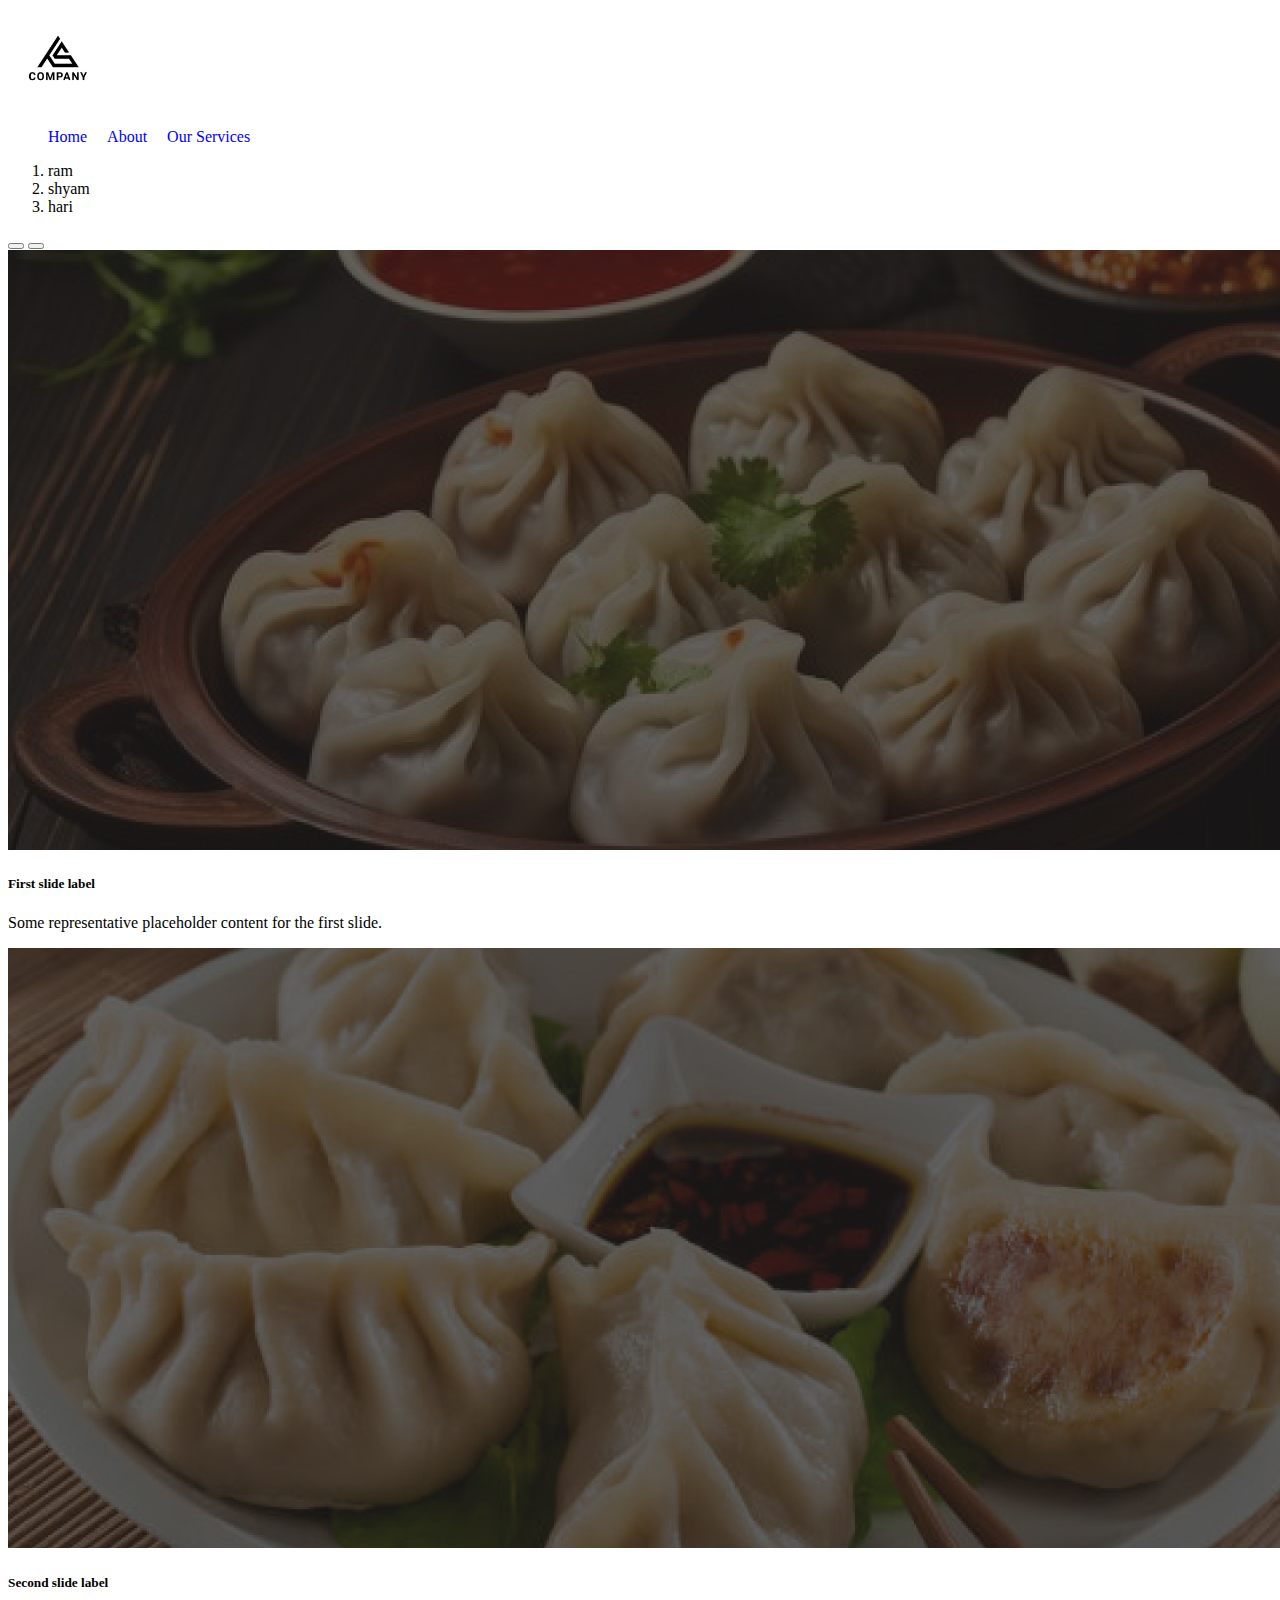
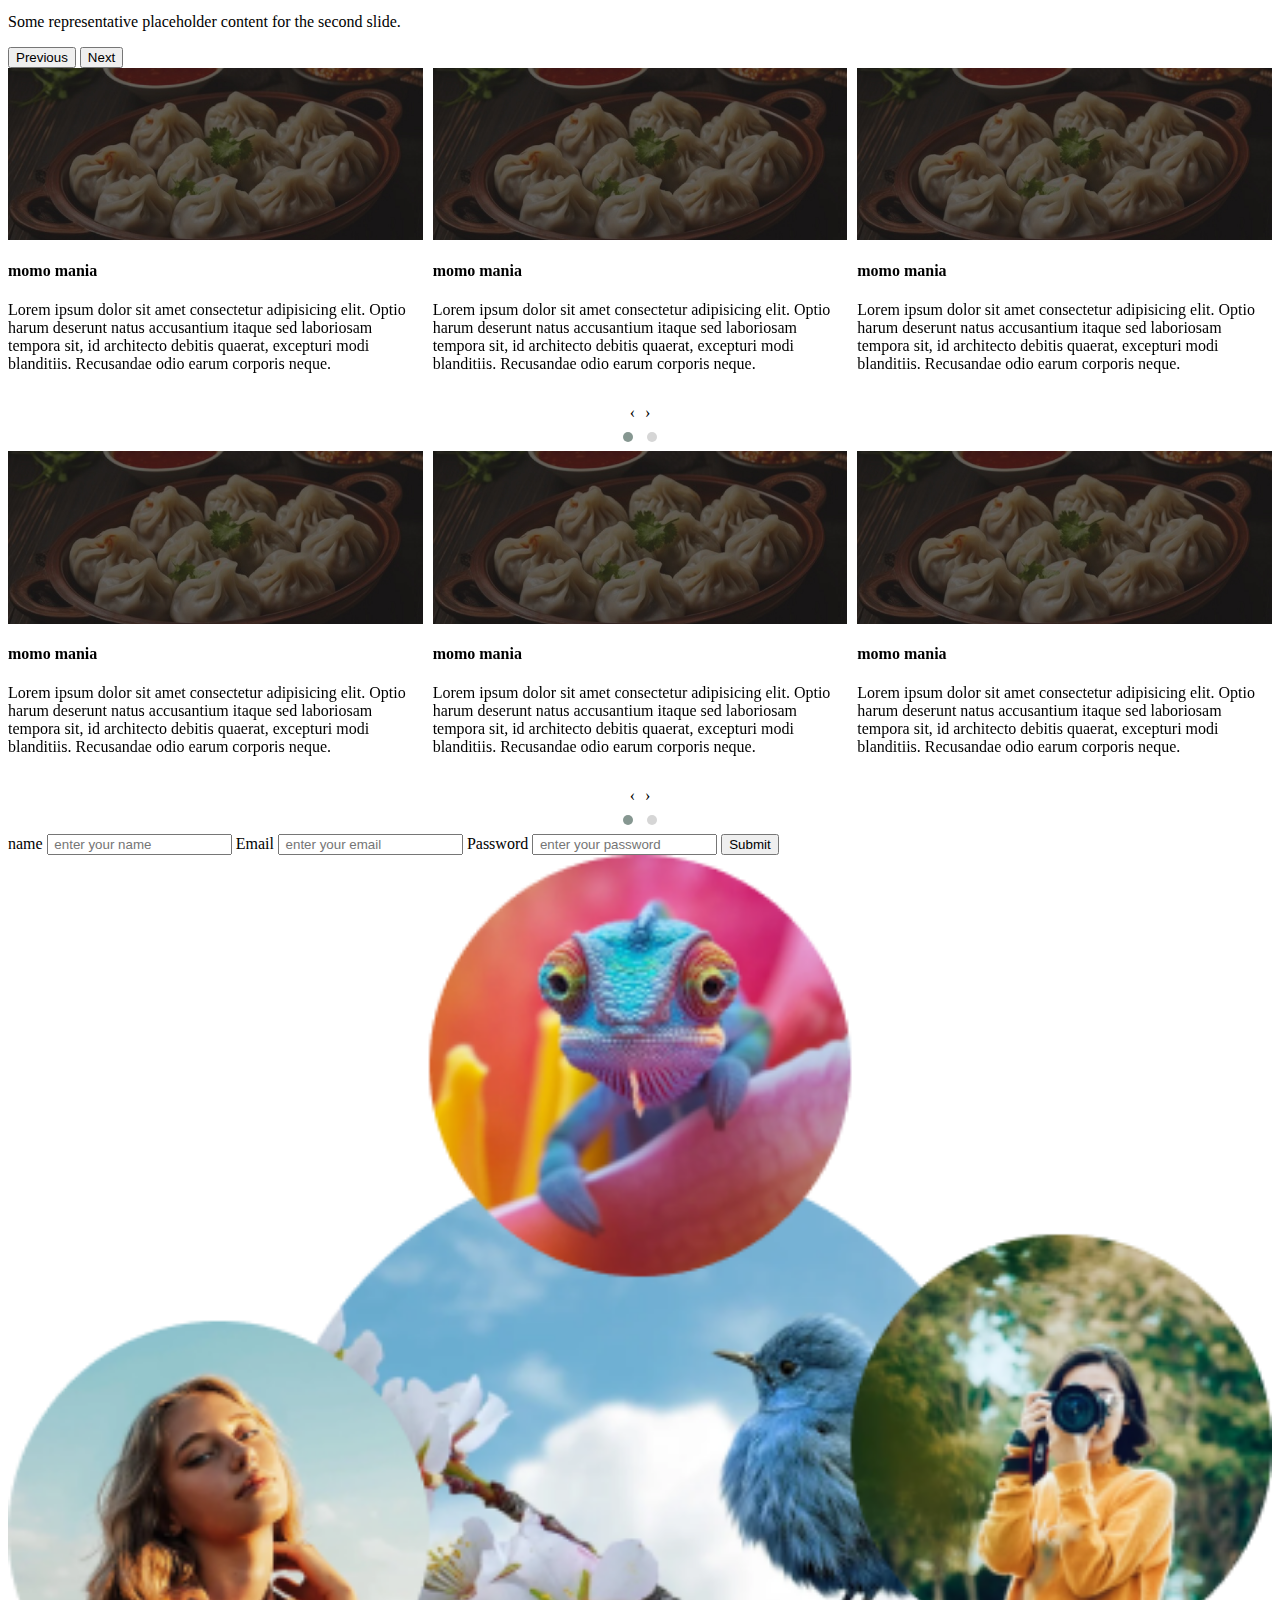
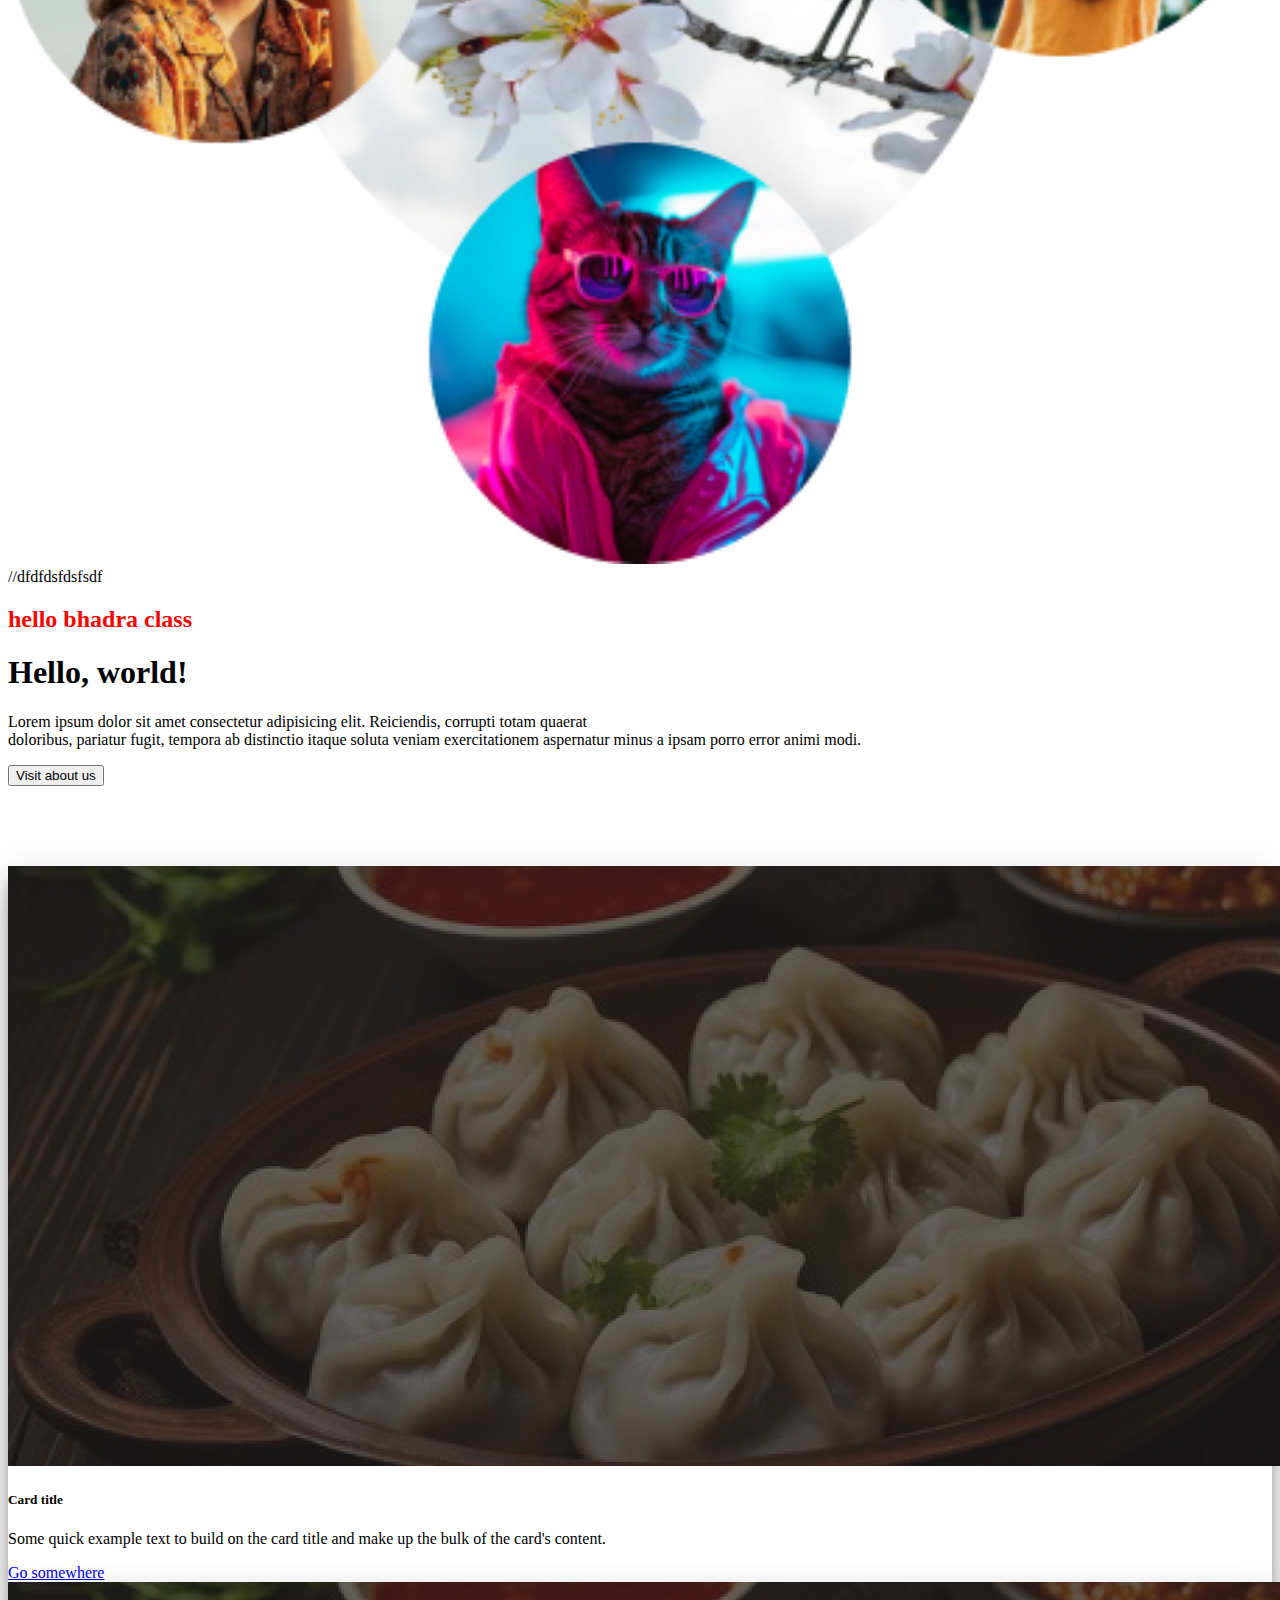
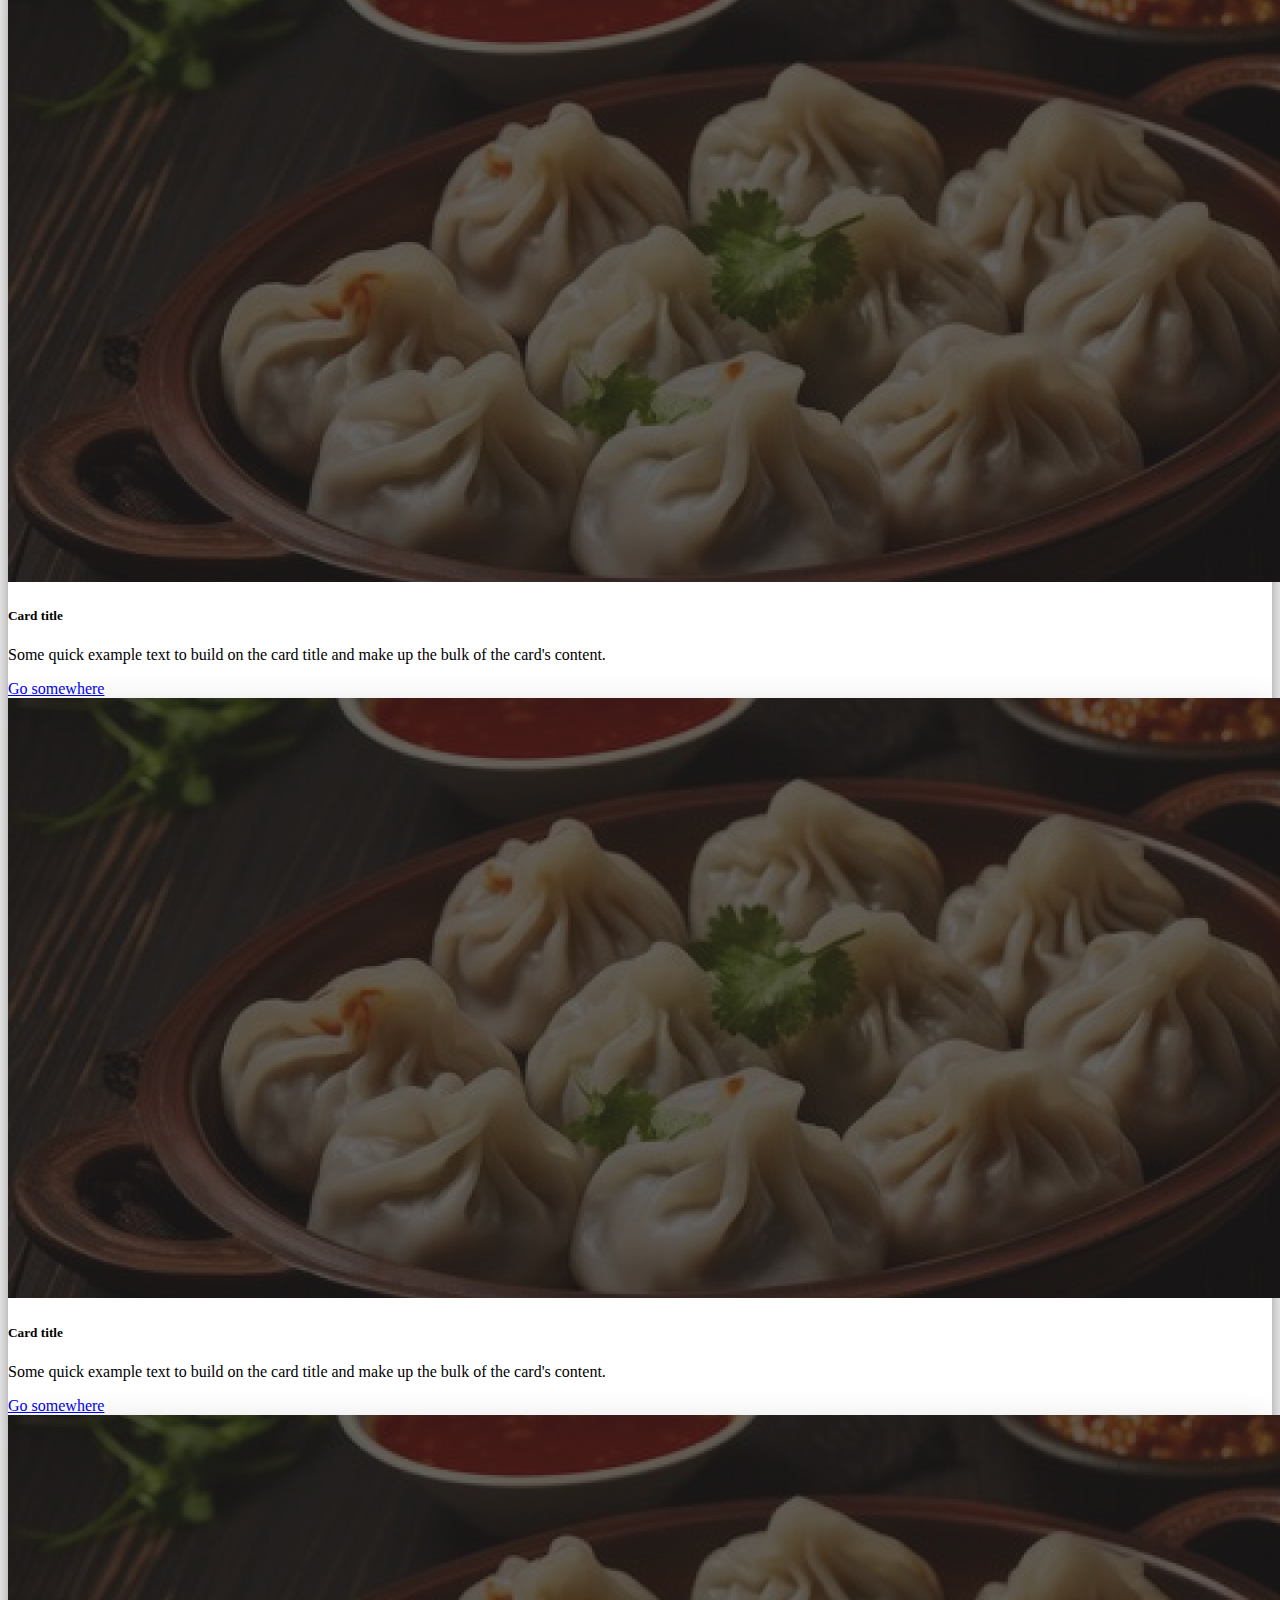
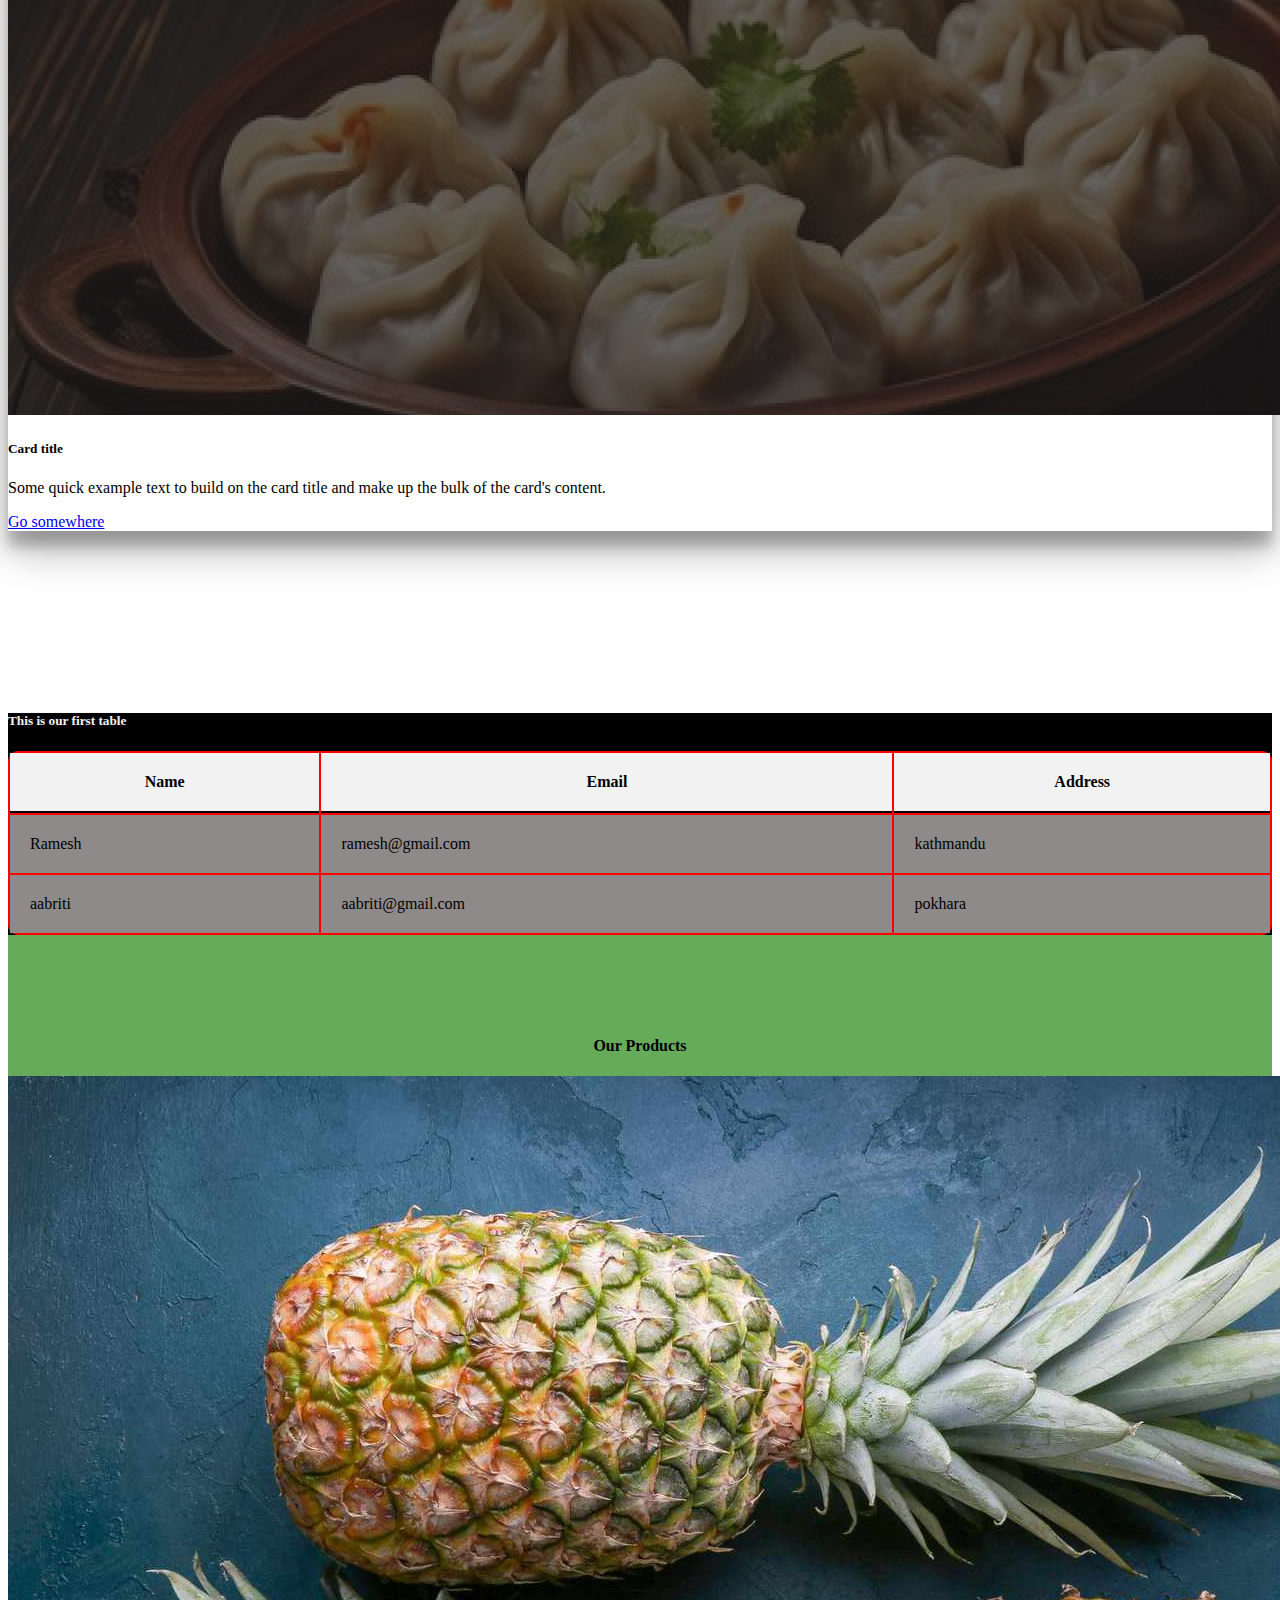
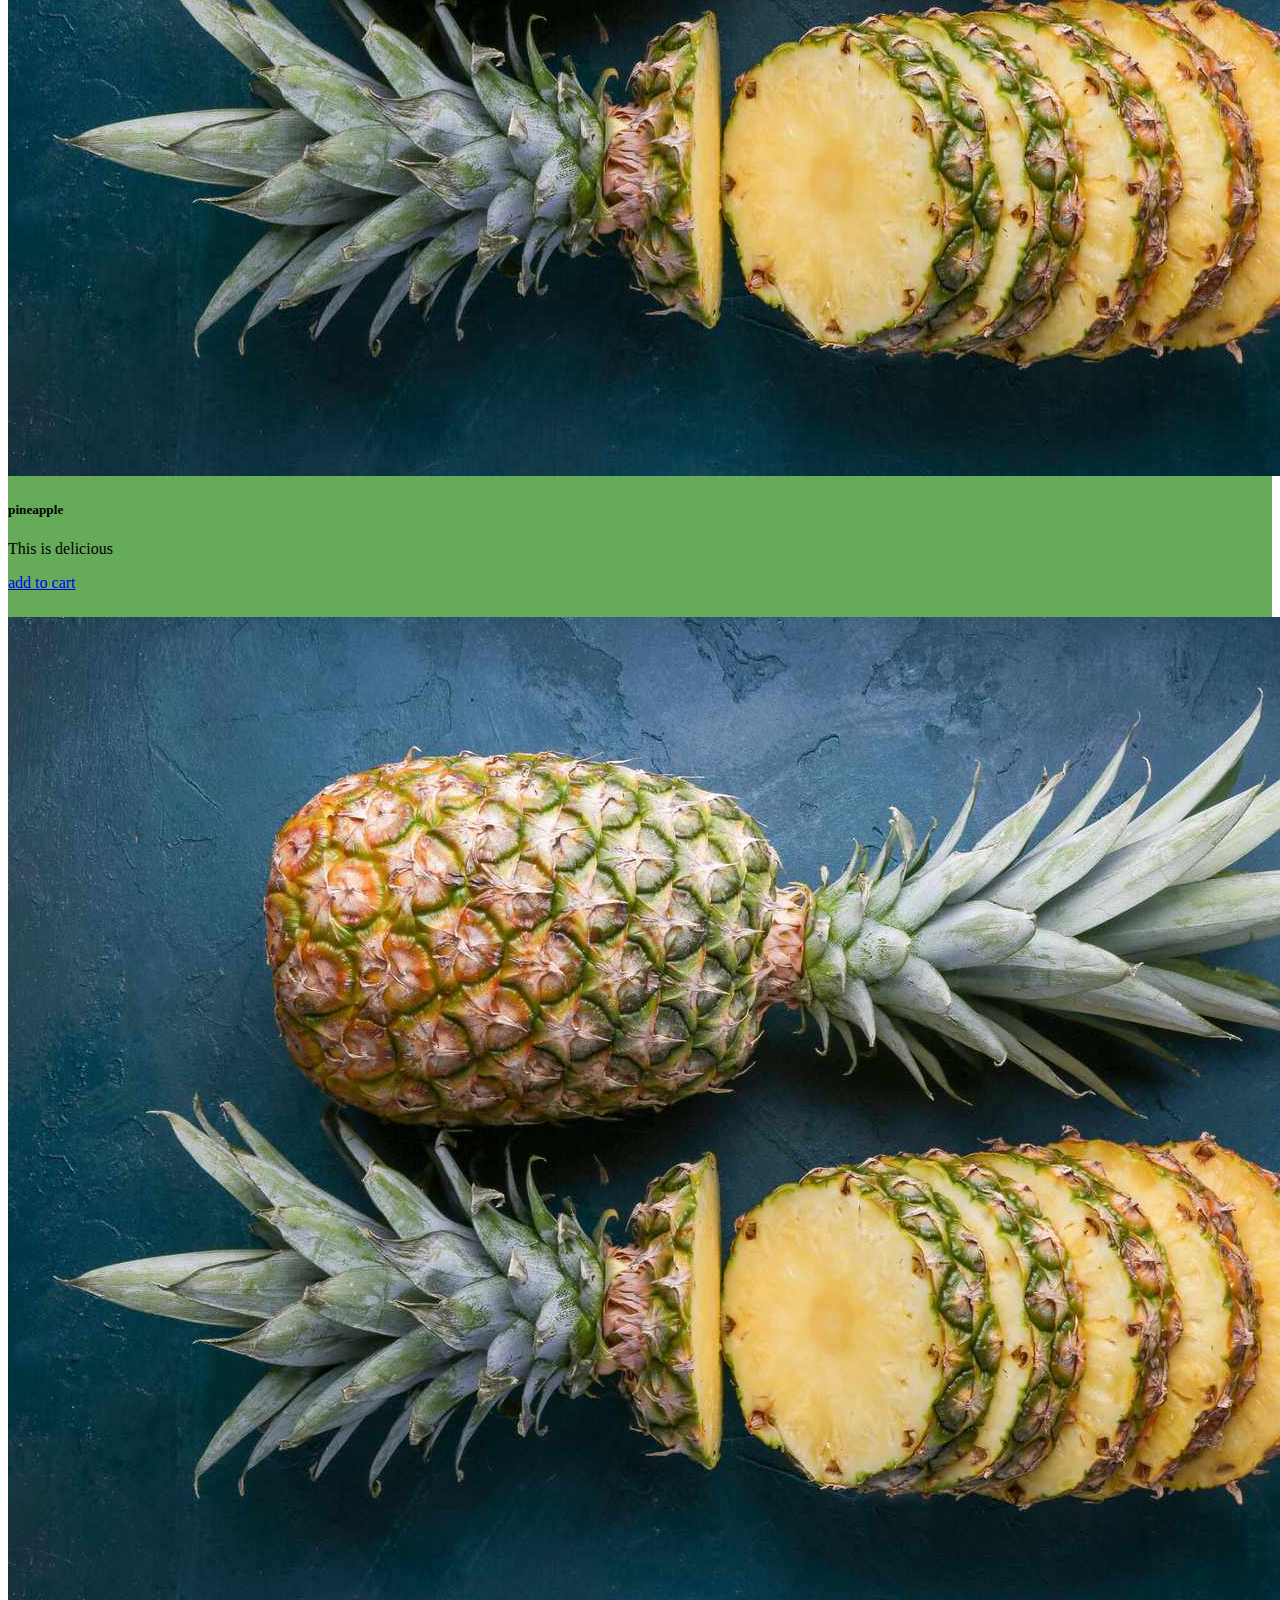
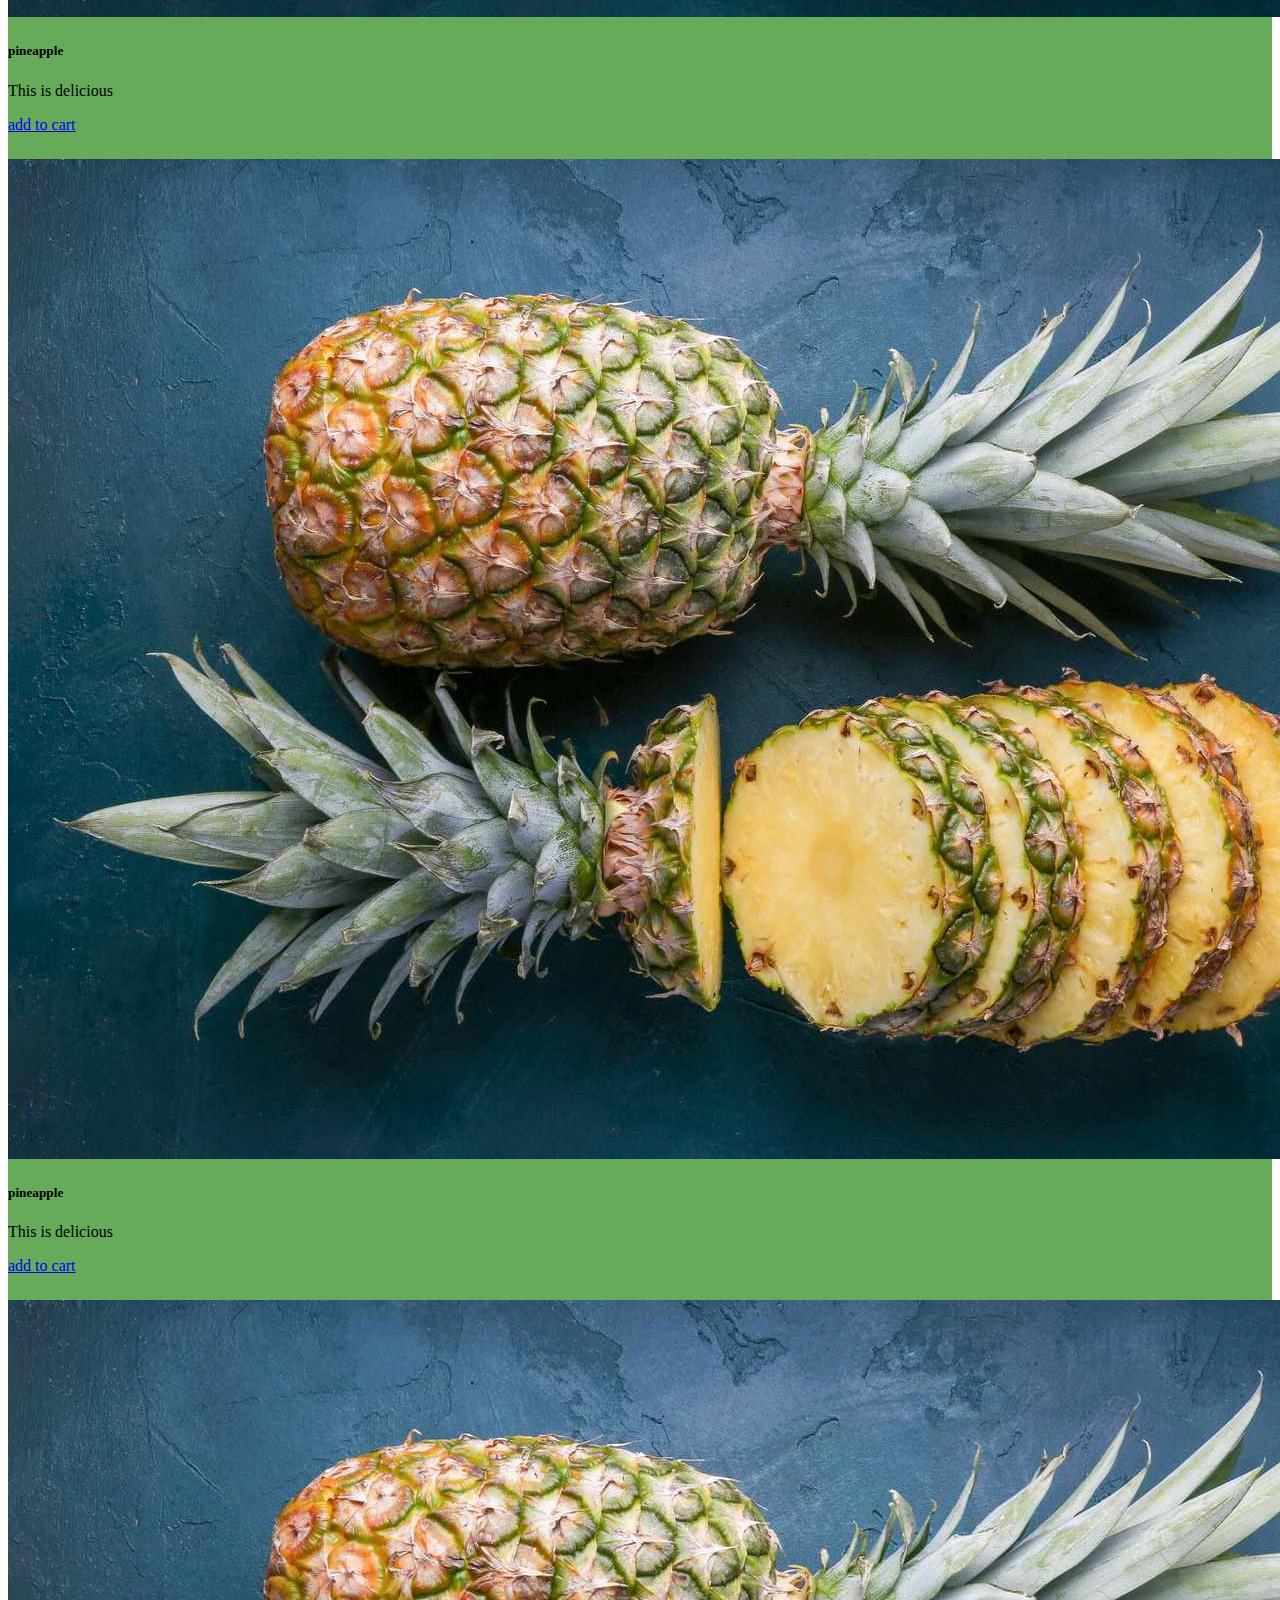
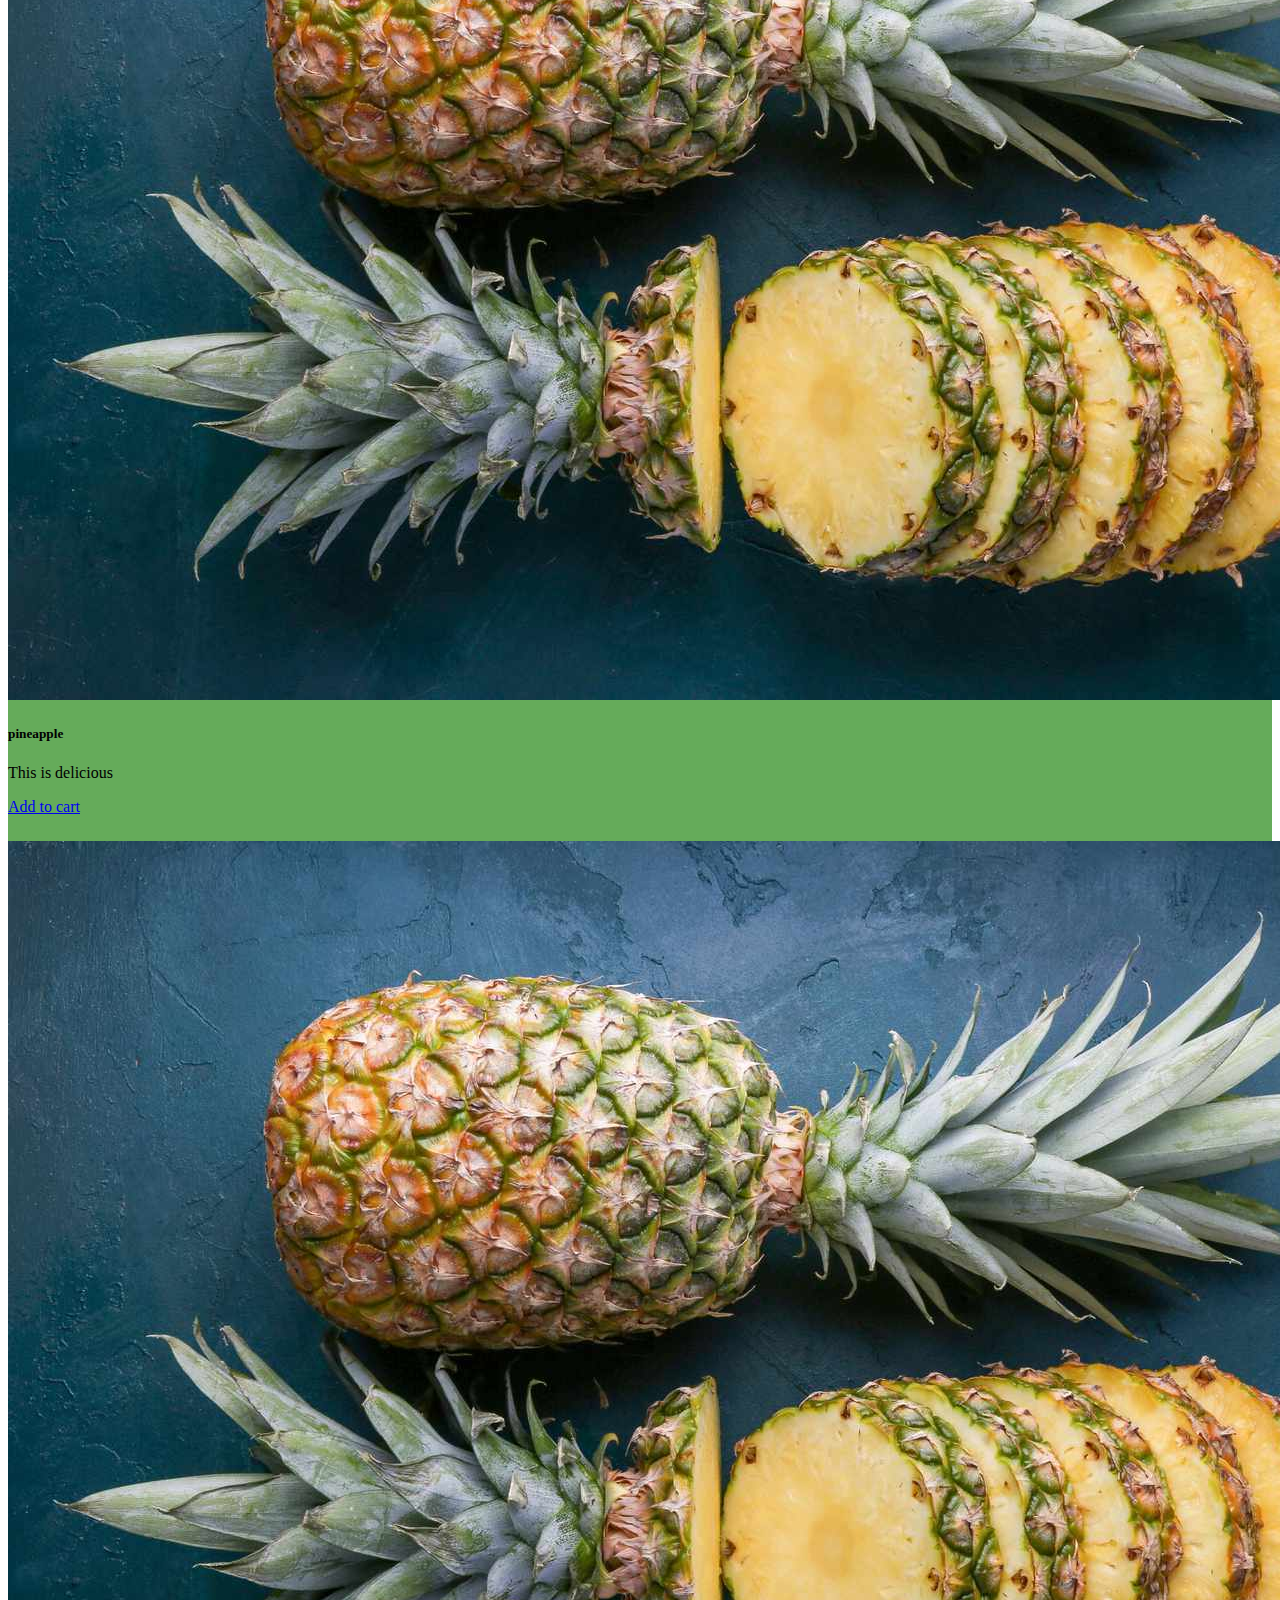
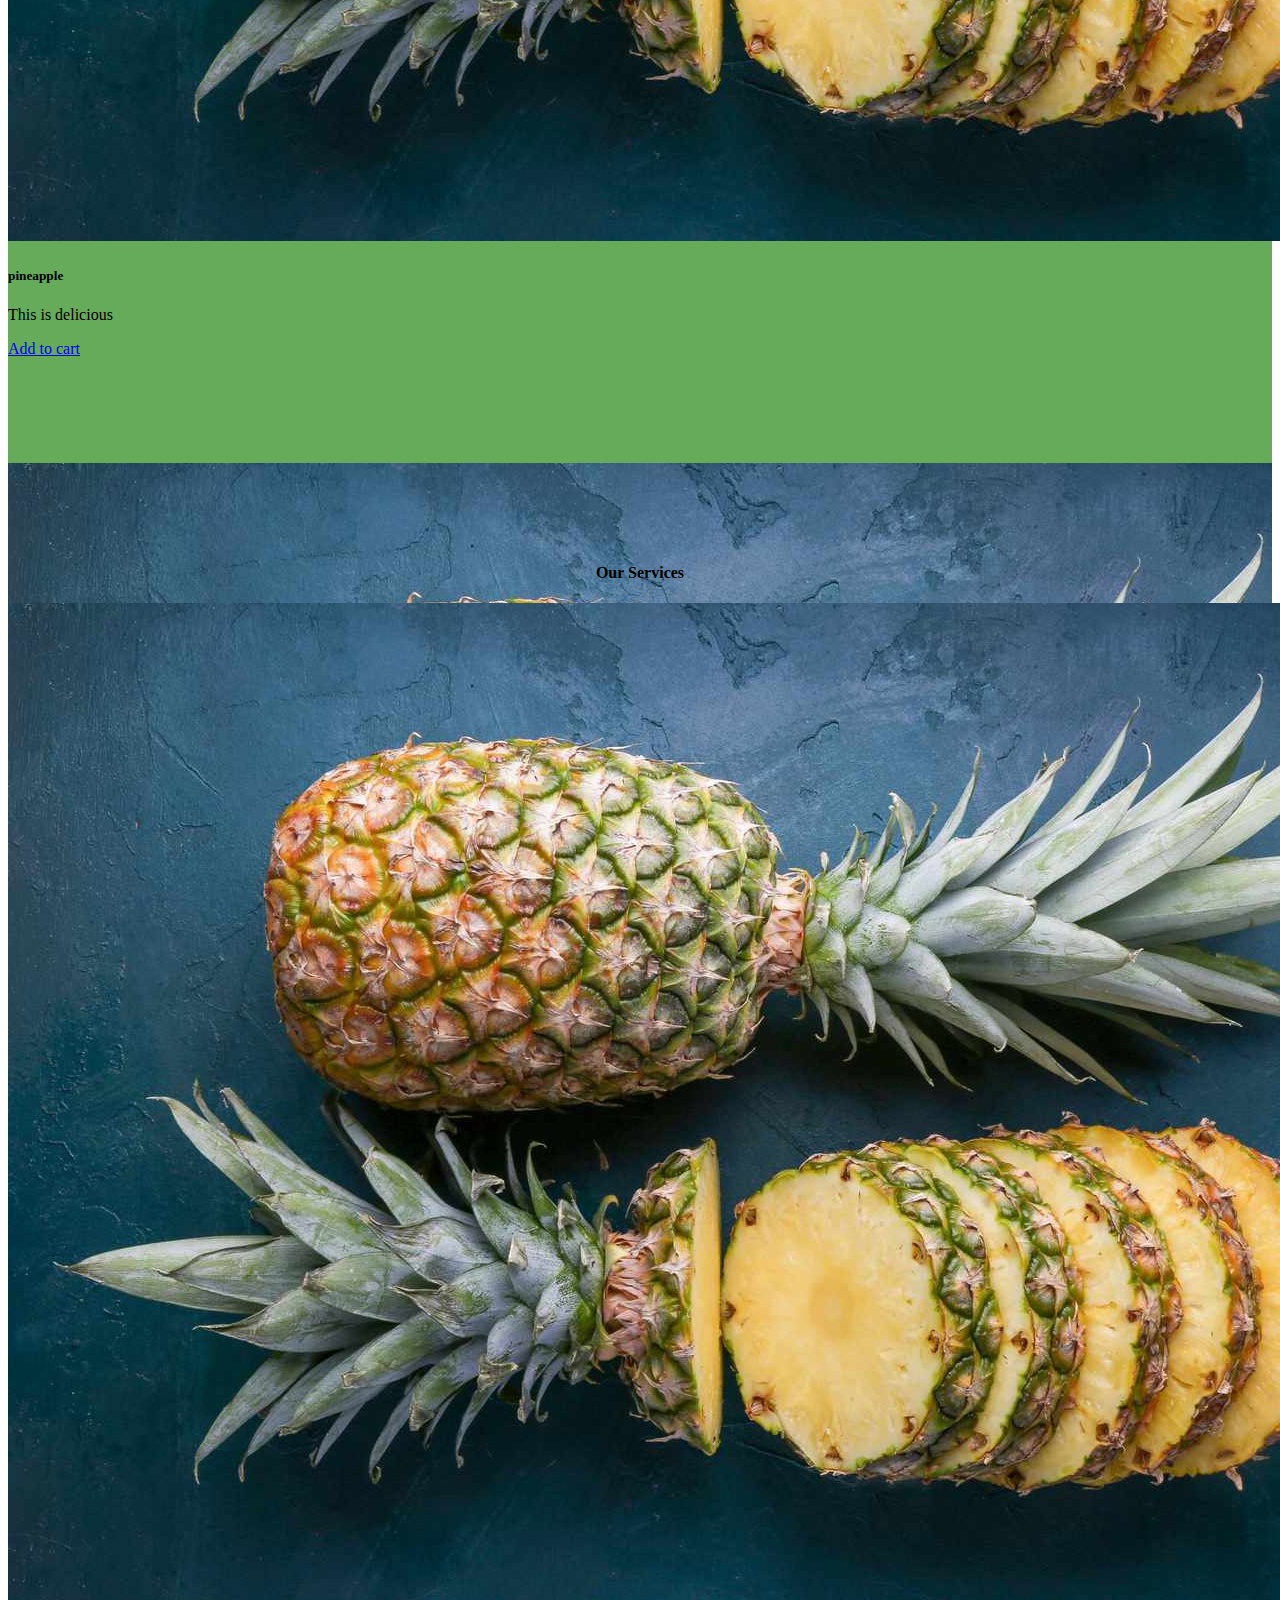
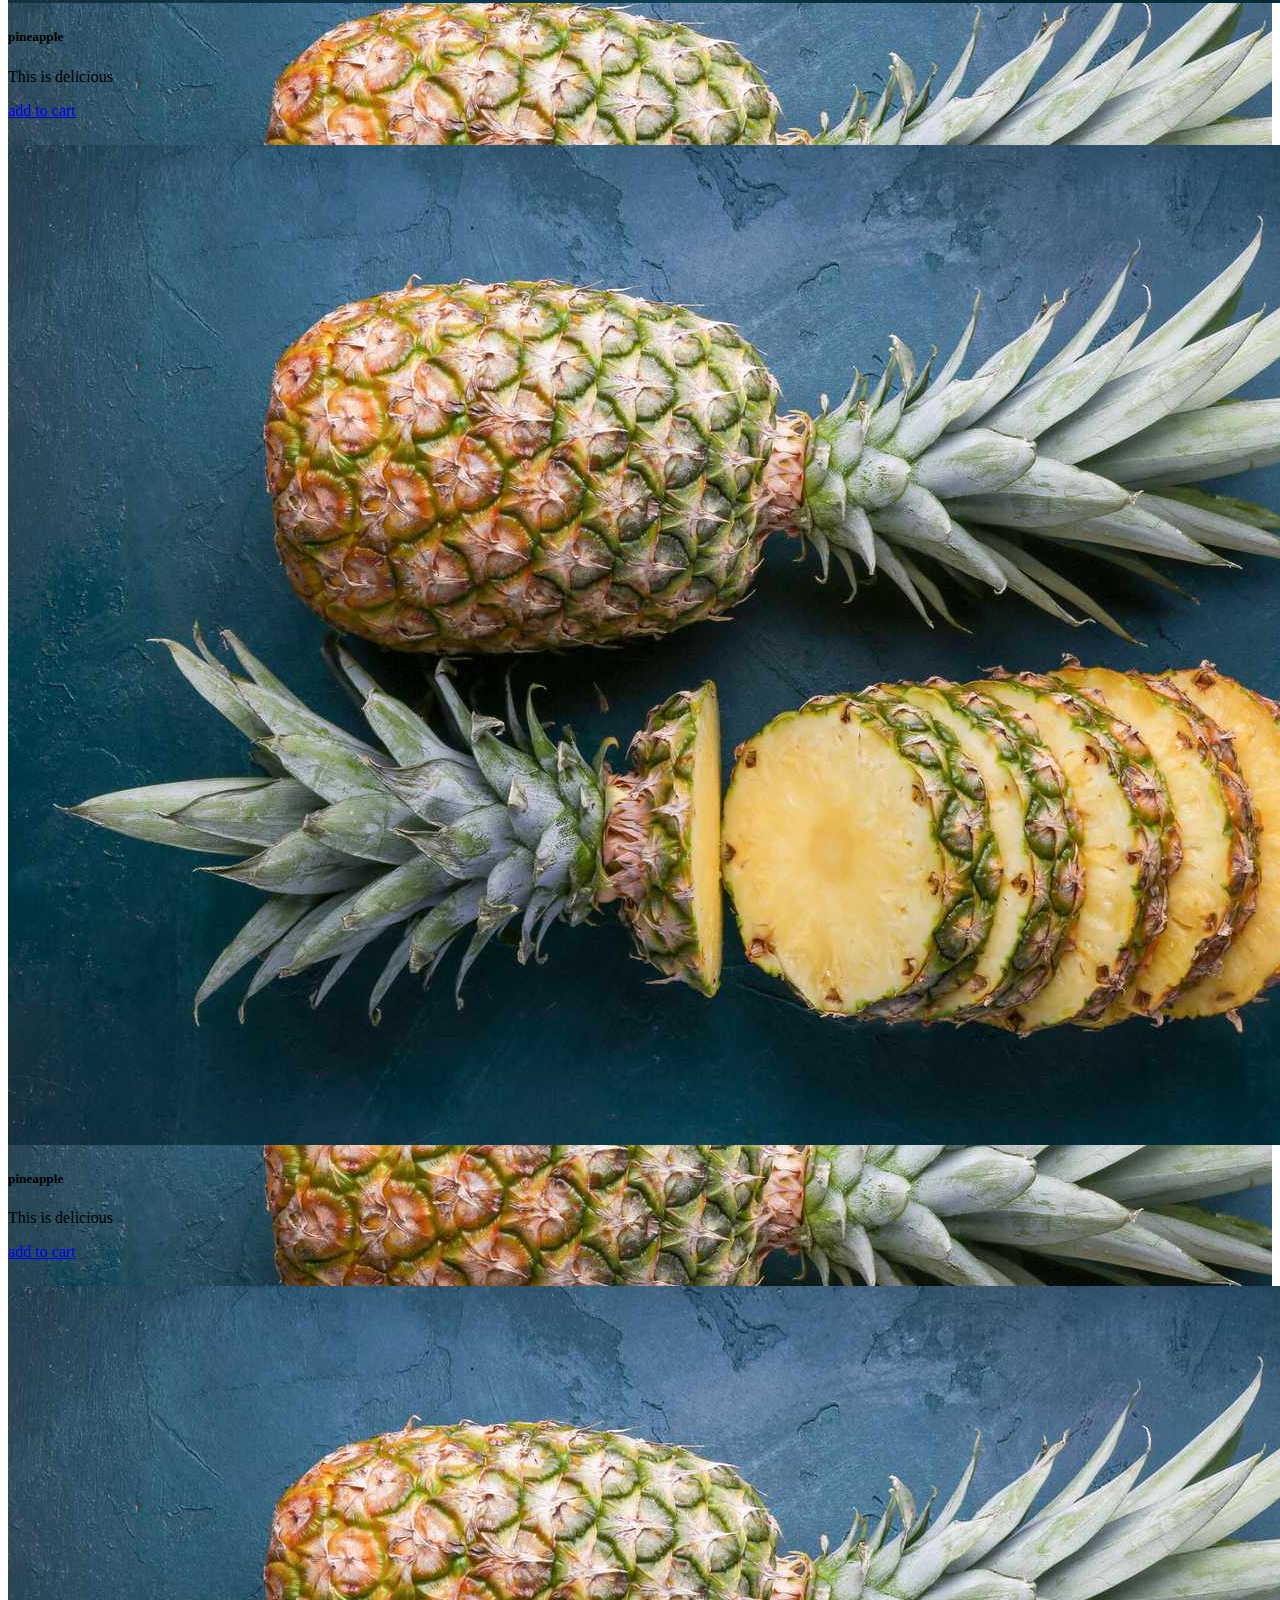
<file: index.html>
<!DOCTYPE html>
<html lang="en">

<head>
  <meta charset="UTF-8">
  <meta name="viewport" content="width=device-width, initial-scale=1.0">
  <meta keyword="" description="width=device-width, initial-scale=1.0">
  <title>My first project1111111</title>
  <!-- bootstrap -->
  <link href="https://cdn.jsdelivr.net/npm/bootstrap@5.0.2/dist/css/bootstrap.min.css" rel="stylesheet"
    integrity="sha384-EVSTQN3/azprG1Anm3QDgpJLIm9Nao0Yz1ztcQTwFspd3yD65VohhpuuCOmLASjC" crossorigin="anonymous">
  <!-- link with style.css -->
  <link rel="stylesheet" href="/style/style.css">
  <!-- google font link -->
  <link rel="preconnect" href="https://fonts.googleapis.com">
  <link rel="preconnect" href="https://fonts.gstatic.com" crossorigin>
  <link
    href="https://fonts.googleapis.com/css2?family=Poppins:ital,wght@0,100;0,200;0,300;0,400;0,500;0,600;0,700;0,800;0,900;1,100;1,200;1,300;1,400;1,500;1,600;1,700;1,800;1,900&display=swap"
    rel="stylesheet">
  <!-- font-awesome -->
  <link rel="stylesheet" href="https://cdnjs.cloudflare.com/ajax/libs/font-awesome/6.6.0/css/all.min.css"
    integrity="sha512-Kc323vGBEqzTmouAECnVceyQqyqdsSiqLQISBL29aUW4U/M7pSPA/gEUZQqv1cwx4OnYxTxve5UMg5GT6L4JJg=="
    crossorigin="anonymous" referrerpolicy="no-referrer" />
  <!-- animate css -->
  <link rel="stylesheet" href="https://cdnjs.cloudflare.com/ajax/libs/animate.css/4.1.1/animate.min.css" />
  <!-- owl carousel -->
  <link rel="stylesheet" href="https://cdnjs.cloudflare.com/ajax/libs/OwlCarousel2/2.3.4/assets/owl.carousel.min.css">
  <link rel="stylesheet"
    href="https://cdnjs.cloudflare.com/ajax/libs/OwlCarousel2/2.3.4/assets/owl.theme.default.min.css">

</head>

<body>

  <div class="header">
    <div class="container">
      <div class="row">
        <div class="col-md-3">
          <div class="logo">
            <img src="images/logo.jpg" height="100" width="100">
          </div>
        </div>
        <!-- <div class="col-md-9"> -->
        <ul id="menu-items">
          <li><i class="fa fa-home" aria-hidden="true"></i> Home</li>
          <li> About </li>
          <li> Our Services</li>
        </ul>
        <ol id="menu-items1">
          <li> ram </li>
          <li> shyam </li>
          <li> hari</li>
        </ol>
        <!-- </div> -->
      </div>
    </div>
  </div>
  <div id="carouselExampleCaptions" class="carousel slide" data-bs-ride="carousel">
    <div class="carousel-indicators">
      <button type="button" data-bs-target="#carouselExampleCaptions" data-bs-slide-to="0" class="active"
        aria-current="true" aria-label="Slide 1"></button>
      <button type="button" data-bs-target="#carouselExampleCaptions" data-bs-slide-to="1"
        aria-label="Slide 2"></button>

    </div>
    <div class="carousel-inner">
      <div class="carousel-item active">
        <img src="images/momo.jpg" class="d-block w-100" alt="...">
        <div class="carousel-caption d-none d-md-block">
          <h5>First slide label</h5>
          <p>Some representative placeholder content for the first slide.</p>
        </div>
      </div>
      <div class="carousel-item">
        <img src="images/momo1.jpg" class="d-block w-100" alt="...">
        <div class="carousel-caption d-none d-md-block">
          <h5>Second slide label</h5>
          <p>Some representative placeholder content for the second slide.</p>
        </div>
      </div>

    </div>
    <button class="carousel-control-prev" type="button" data-bs-target="#carouselExampleCaptions" data-bs-slide="prev">
      <span class="carousel-control-prev-icon" aria-hidden="true"></span>
      <span class="visually-hidden">Previous</span>
    </button>
    <button class="carousel-control-next" type="button" data-bs-target="#carouselExampleCaptions" data-bs-slide="next">
      <span class="carousel-control-next-icon" aria-hidden="true"></span>
      <span class="visually-hidden">Next</span>
    </button>
  </div>
  <div class="owl-carousel owl-theme">
    <div class="item">
      <img src="images/momo.jpg">
      <h4>momo mania</h4>
      <p>Lorem ipsum dolor sit amet consectetur adipisicing elit. Optio harum deserunt natus accusantium itaque sed
        laboriosam tempora sit, id architecto debitis quaerat, excepturi modi blanditiis. Recusandae odio earum corporis
        neque.</p>
    </div>
    <div class="item">
      <img src="images/momo.jpg">
      <h4>momo mania</h4>
      <p>Lorem ipsum dolor sit amet consectetur adipisicing elit. Optio harum deserunt natus accusantium itaque sed
        laboriosam tempora sit, id architecto debitis quaerat, excepturi modi blanditiis. Recusandae odio earum corporis
        neque.</p>
    </div>
    <div class="item">
      <img src="images/momo.jpg">
      <h4>momo mania</h4>
      <p>Lorem ipsum dolor sit amet consectetur adipisicing elit. Optio harum deserunt natus accusantium itaque sed
        laboriosam tempora sit, id architecto debitis quaerat, excepturi modi blanditiis. Recusandae odio earum corporis
        neque.</p>
    </div>
    <div class="item">
      <img src="images/momo.jpg">
    </div>
    <div class="item">
      <img src="images/momo.jpg">
    </div>
    <div class="item">
      <img src="images/momo.jpg">
    </div>
  </div>
  <div class="owl-carousel owl-theme">
    <div class="item">
      <img src="images/momo.jpg">
      <h4>momo mania</h4>
      <p>Lorem ipsum dolor sit amet consectetur adipisicing elit. Optio harum deserunt natus accusantium itaque sed
        laboriosam tempora sit, id architecto debitis quaerat, excepturi modi blanditiis. Recusandae odio earum corporis
        neque.</p>
    </div>
    <div class="item">
      <img src="images/momo.jpg">
      <h4>momo mania</h4>
      <p>Lorem ipsum dolor sit amet consectetur adipisicing elit. Optio harum deserunt natus accusantium itaque sed
        laboriosam tempora sit, id architecto debitis quaerat, excepturi modi blanditiis. Recusandae odio earum corporis
        neque.</p>
    </div>
    <div class="item">
      <img src="images/momo.jpg">
      <h4>momo mania</h4>
      <p>Lorem ipsum dolor sit amet consectetur adipisicing elit. Optio harum deserunt natus accusantium itaque sed
        laboriosam tempora sit, id architecto debitis quaerat, excepturi modi blanditiis. Recusandae odio earum corporis
        neque.</p>
    </div>
    <div class="item">
      <img src="images/momo.jpg">
    </div>
    <div class="item">
      <img src="images/momo.jpg">
    </div>
    <div class="item">
      <img src="images/momo.jpg">
    </div>
  </div>

  <div class="container">
    <div class="row">
      <div class="col-md-4">
        <form>
          <label>name</label>
          <input type="text" placeholder=" enter your name">
          <label>Email</label>
          <input type="email" placeholder=" enter your email">


          <label>Password</label>
          <input type="email" placeholder=" enter your password">
          <button type="submit">Submit</button>
        </form>

      </div>
      <div class="col-md-4 ">
        <div class="hero-img">
          <a href="https://www.facebook.com" target="_blank"><img src="images/Group 2.png" alt="fruit"></a>
        </div>
      </div>
      //dfdfdsfdsfsdf
      <div class="col-md-4">
        <h2 class="hello animate__animated animate__fadeInLeft"> hello bhadra class</h2>
        <h1 class="animate__animated animate__bounceInDown">Hello, world!</h1>
        <p class="animate__animated animate__bounceInRight">Lorem ipsum dolor sit amet consectetur adipisicing elit.
          Reiciendis, corrupti totam quaerat <br> doloribus,
          pariatur fugit, tempora ab distinctio itaque soluta veniam exercitationem aspernatur minus a ipsam porro error
          animi modi.</p>
        <a href="about.html"><button id="button" class="button"> Visit about us</button></a>
      </div>

    </div>
  </div>
  <div class="two">
    <div class="container">
      <div class="row">
        <div class="col-md-3">
          <div class="card">
            <img src="images/momo.jpg" class="card-img-top" alt="...">
            <div class="card-body">
              <h5 class="card-title">Card title</h5>
              <p class="card-text">Some quick example text to build on the card title and make up the bulk of the card's
                content.</p>
              <a href="#" class="btn btn-primary">Go somewhere</a>
            </div>
          </div>
        </div>
        <div class="col-md-3">
          <div class="card">
            <img src="images/momo.jpg" class="card-img-top" alt="...">
            <div class="card-body">
              <h5 class="card-title">Card title</h5>
              <p class="card-text">Some quick example text to build on the card title and make up the bulk of the card's
                content.</p>
              <a href="#" class="btn btn-primary">Go somewhere</a>
            </div>
          </div>
        </div>
        <div class="col-md-3">
          <div class="card">
            <img src="images/momo.jpg" class="card-img-top" alt="...">
            <div class="card-body">
              <h5 class="card-title">Card title</h5>
              <p class="card-text">Some quick example text to build on the card title and make up the bulk of the card's
                content.</p>
              <a href="#" class="btn btn-primary">Go somewhere</a>
            </div>
          </div>
        </div>
        <div class="col-md-3">
          <div class="card">
            <img src="images/momo.jpg" class="card-img-top" alt="...">
            <div class="card-body">
              <h5 class="card-title">Card title</h5>
              <p class="card-text">Some quick example text to build on the card title and make up the bulk of the card's
                content.</p>
              <a href="#" class="btn btn-primary">Go somewhere</a>
            </div>
          </div>
        </div>
      </div>
    </div>
  </div>

  <div class="bhadra-group">
    <div class="container">
      <div class="row">
        <div class="col-md-6">
          <h5>This is our first table</h5>
          <table>
            <tr>
              <th>Name</th>
              <th>Email</th>
              <th>Address</th>
            </tr>
            <tr>
              <td>Ramesh</td>
              <td>ramesh@gmail.com</td>
              <td>kathmandu</td>
            </tr>
            <tr>
              <td>aabriti</td>
              <td>aabriti@gmail.com</td>
              <td>pokhara</td>
            </tr>
          </table>
        </div>


      </div>
    </div>
  </div>
  <div class="our-products">
    <div class="container">
      <div class="row">
        <h4 class="title">Our Products</h4>
        <div class="col-md-3">
          <div class="card">
            <img src="images/pineapple.jpg" class="card-img-top" alt="pinapple-image">
            <div class="card-body">
              <h5 class="card-title">pineapple</h5>
              <p class="card-text">This is delicious</p>
              <a href="#" class="btn btn-warning">add to cart</a>
            </div>
          </div>
        </div>
        <div class="col-md-3">
          <div class="card">
            <img src="images/pineapple.jpg" class="card-img-top" alt="pinapple-image">
            <div class="card-body">
              <h5 class="card-title">pineapple</h5>
              <p class="card-text">This is delicious</p>
              <a href="#" class="btn btn-warning">add to cart</a>
            </div>
          </div>
        </div>
        <div class="col-md-3">
          <div class="card">
            <img src="images/pineapple.jpg" class="card-img-top" alt="pinapple-image">
            <div class="card-body">
              <h5 class="card-title">pineapple</h5>
              <p class="card-text">This is delicious</p>
              <a href="#" class="btn btn-warning">add to cart</a>
            </div>
          </div>
        </div>
        <div class="col-md-3">
          <div class="card">
            <img src="images/pineapple.jpg" class="card-img-top" alt="pinapple-image">
            <div class="card-body">
              <h5 class="card-title">pineapple</h5>
              <p class="card-text">This is delicious</p>
              <a href="#" class="btn btn-danger">Add to cart</a>
            </div>
          </div>
        </div>
        <div class="col-md-3">
          <div class="card">
            <img src="images/pineapple.jpg" class="card-img-top" alt="pinapple-image">
            <div class="card-body">
              <h5 class="card-title">pineapple</h5>
              <p class="card-text">This is delicious</p>
              <a href="#" class="btn btn-danger">Add to cart</a>
            </div>
          </div>
        </div>
      </div>
    </div>
  </div>
  <div class="one">
    <div class="container">
      <div class="row">
        <h4 class="title">Our Services</h4>
        <div class="col-md-3">
          <div class="card">
            <img src="images/pineapple.jpg" class="card-img-top" alt="pinapple-image">
            <div class="card-body">
              <h5 class="card-title">pineapple</h5>
              <p class="card-text">This is delicious</p>
              <a href="#" class="btn btn-warning">add to cart</a>
            </div>
          </div>
        </div>
        <div class="col-md-3">
          <div class="card">
            <img src="images/pineapple.jpg" class="card-img-top" alt="pinapple-image">
            <div class="card-body">
              <h5 class="card-title">pineapple</h5>
              <p class="card-text">This is delicious</p>
              <a href="#" class="btn btn-warning">add to cart</a>
            </div>
          </div>
        </div>
        <div class="col-md-3">
          <div class="card">
            <img src="images/pineapple.jpg" class="card-img-top " alt="pinapple-image">
            <div class="card-body">
              <h5 class="card-title">pineapple</h5>
              <p class="card-text">This is delicious</p>
              <a href="#" class="btn btn-warning">add to cart</a>
            </div>
          </div>
        </div>
        <div class="col-md-3">
          <div class="card">
            <img src="images/pineapple.jpg" class="card-img-top" alt="pinapple-image">
            <div class="card-body">
              <h5 class="card-title">pineapple</h5>
              <p class="card-text">This is delicious</p>
              <a href="#" class="btn btn-danger">Add to cart</a>
            </div>
          </div>
        </div>
        <div class="col-md-3">
          <div class="card">
            <img src="images/pineapple.jpg" class="card-img-top" alt="pinapple-image">
            <div class="card-body">
              <h5 class="card-title">pineapple</h5>
              <p class="card-text">This is delicious</p>
              <a href="#" class="btn btn-danger">Add to cart</a>
            </div>
          </div>
        </div>
      </div>
    </div>
  </div>
  <div class="footer">
    <div class="container">
      <div class="row">
        <div class="col-md-4">
          <h6>About us</h6>
          <p class="footer-para">Lorem ipsum dolor sit amet, consectetur adipisicing elit. Totam reiciendis, ea fugiat
            quod, placeat
            assumenda, suscipit rem doloribus debitis id dolorum quas explicabo rerum quaerat sint distinctio dolorem
            doloremque quae.</p>
        </div>
        <div class="col-md-4">
          <h6>Quik Links</h6>
          <ul>
            <li>about us</li>
            <li>contact us</li>
          </ul>
        </div>
        <div class="col-md-4">
          <h6>Contact Us</h6>
          <ul>
            <li><i class="fa fa-map-marker" aria-hidden="true"></i> putalisadhak</li>
            <li><i class="fa fa-envelope " id="button1" aria-hidden="true"></i> mindrisers@gmail.com</li>
          </ul>
        </div>
      </div>
    </div>
  </div>





  <script src="js/array.js"></script>
  <script src="https://cdn.jsdelivr.net/npm/@popperjs/core@2.9.2/dist/umd/popper.min.js"
    integrity="sha384-IQsoLXl5PILFhosVNubq5LC7Qb9DXgDA9i+tQ8Zj3iwWAwPtgFTxbJ8NT4GN1R8p"
    crossorigin="anonymous"></script>
  <script src="https://cdn.jsdelivr.net/npm/bootstrap@5.0.2/dist/js/bootstrap.min.js"
    integrity="sha384-cVKIPhGWiC2Al4u+LWgxfKTRIcfu0JTxR+EQDz/bgldoEyl4H0zUF0QKbrJ0EcQF"
    crossorigin="anonymous"></script>

  <!-- jQuery and Owl Carousel JS -->
  <script src="https://cdnjs.cloudflare.com/ajax/libs/jquery/3.6.0/jquery.min.js"></script>
  <script src="https://cdnjs.cloudflare.com/ajax/libs/OwlCarousel2/2.3.4/owl.carousel.min.js"></script>
  <script>
    $(document).ready(function () {
      $(".owl-carousel").owlCarousel({
        loop: true,
        margin: 10,
        nav: true,
        responsive: {
          0: {
            items: 1
          },
          600: {
            items: 2
          },
          1000: {
            items: 3
          }
        }
      });
    });
  </script>


</body>

</html>
</file>
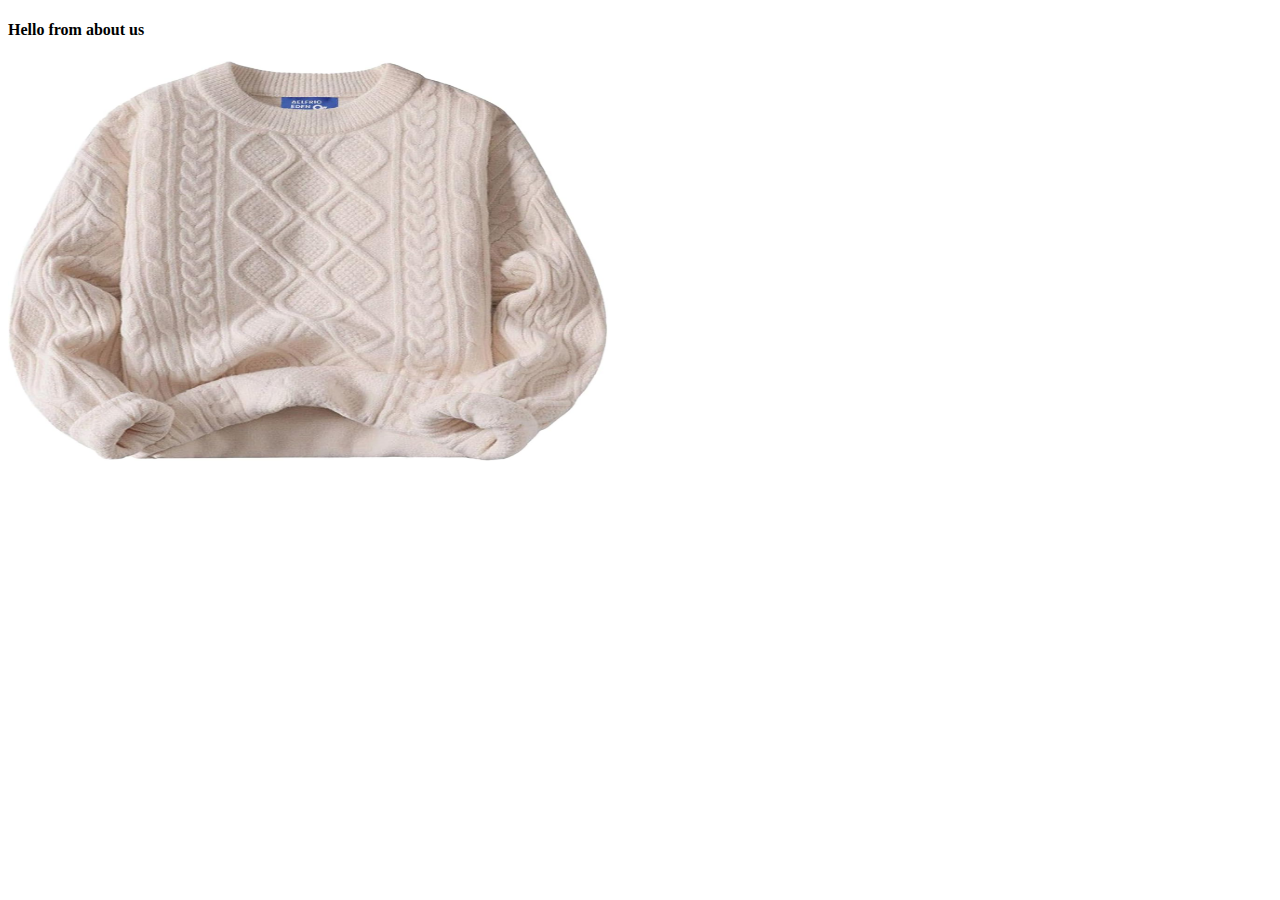
<file: about.html>
<!DOCTYPE html>
<html lang="en">
<head>
    <meta charset="UTF-8">
    <meta name="viewport" content="width=device-width, initial-scale=1.0">
    <title>This is about us</title>
</head>
<body>
    <h4>Hello from about us</h4>
   <a href="index.html"> <img src="images/woolen.jpg" height="400" width="600" alt="about us image"></a>
</body>
</html>
</file>
<file: style/style.css>
/* flatuiclorors.com
themeforest.com */


#menu-items {
    color: blue;
    list-style: none;
    display: flex;
    gap: 20px;

}

.header {
    display: flex;
    justify-content: space-between;
}

.hello {
    color: red;
}

.hero-img img {
    width: 100%;
}

table {
    width: 100% !important;
    background: red;
    border-radius: 10px;


}

tr,
td {
    padding: 20px;
    background: #8f8a8a;
}

th {
    border-bottom: 2px solid black;
    padding: 20px;
    background: #f2f2f2;
}

.bhadra-group {
    /* background: rgb(46, 59, 71); */
    padding: 80px 0px 0px 0px;
}

.bhadra-group .container {
    background: black;
}

.bhadra-group h5 {
    color: #f2f2f2;
}

.pinapple img {
    width: 100%;
    padding: 20px
}
/* .pinapple{
    padding: 20px
} */
 .footer {
    padding: 80px 0px;
    background: olive;
 }
 .our-products{
    background: #65ab5a;
    padding: 80px 0px;
 }
 .title{
    text-align: center;
 }
 .our-products .card{
    margin-bottom: 25px;
 }
 .one{
    background: url(../images/pineapple.jpg);
    padding: 80px 0px ;
 }
 .one .card{
    margin-bottom: 25px;
 }
 .footer-para{
    font-family: 'Poppins';
    font-size: 16;
    font-weight: 600;
 }
 .footer ul li{
    list-style:  none;
 }
 .footer .fa{
    color: #fff;
 }
 .two{
    padding: 80px 0px;
 }
 .two .card{
    box-shadow: rgba(0, 0, 0, 0.3) 0px 19px 38px, rgba(0, 0, 0, 0.22) 0px 15px 12px;
 }
 @media only screen and (max-width: 1020px) {
    .hello{
        color: rgb(207, 241, 14);
        font-size: 40px;
    }
 }

 @media only screen and (max-width: 992px) {
    .hello{
        color: rgb(141, 197, 98);
        font-size: 40px;
    }
 }
 @media only screen and (max-width: 768px) {
    .hello{
        color: blue;
        font-size: 40px;
    }
    td{
        padding: 15px;
    }
 }
</file>
